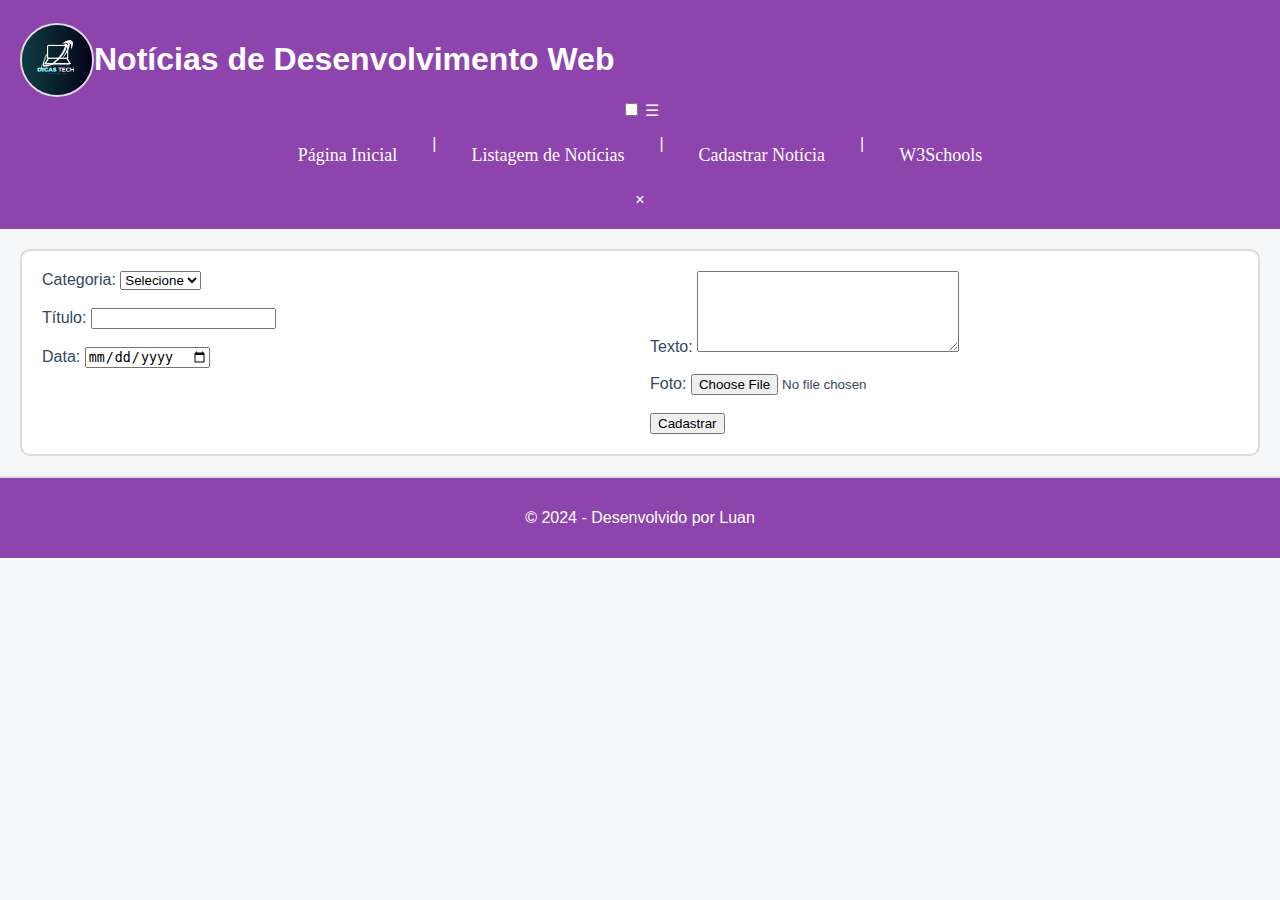
<file: cadastro.html>
<!DOCTYPE html>
<html lang="pt-BR">
<head>
    <meta charset="UTF-8">
    <meta name="viewport" content="width=device-width, initial-scale=1.0">
    <title>Cadastro de Notícia</title>
    <link rel="stylesheet" href="style2.css">
</head>
<body>
    <header>
        <div style="display: flex; align-items: center;">
            <img src="Logotipo.png" alt="Logo do site" style="width: 70px;">
            <h1>Notícias de Desenvolvimento Web</h1>
        </div>
    
        <!-- Menu de navegação com checkbox para controle -->
        <input type="checkbox" id="menu-toggle" class="menu-toggle">
        
        <!-- Botão de abrir -->
        <label for="menu-toggle" class="menu-icon">☰</label>
        
        <!-- Menu de navegação -->
        <nav id="navMenu">
            <a href="index.html">Página Inicial</a> |
            <a href="listagem.html">Listagem de Notícias</a> |
            <a href="cadastro.html">Cadastrar Notícia</a> |
            <a href="https://www.w3schools.com" target="_blank">W3Schools</a>
        </nav>
    
        <!-- Botão de fechar -->
        <label for="menu-toggle" class="close-icon">×</label>
    </header>
    <main>
        <form action="#" method="post">
            <label for="categoria">Categoria:</label>
            <select id="categoria" name="categoria" required>
                <option value="">Selecione</option>
                <option value="front-end">Front-end</option>
                <option value="back-end">Back-end</option>
            </select><br><br>

            <label for="titulo">Título:</label>
            <input type="text" id="titulo" name="titulo" required><br><br>

            <label for="data">Data:</label>
            <input type="date" id="data" name="data" required><br><br>

            <label for="texto">Texto:</label>
            <textarea id="texto" name="texto" rows="5" cols="30" required></textarea><br><br>

            <label for="foto">Foto:</label>
            <input type="file" id="foto" name="foto" accept="image/*" required><br><br>

            <button type="submit">Cadastrar</button>
        </form>
    </main>

    <footer>
        <p>&copy; 2024 - Desenvolvido por Luan</p>
    </footer>
</body>
</html>
</file>
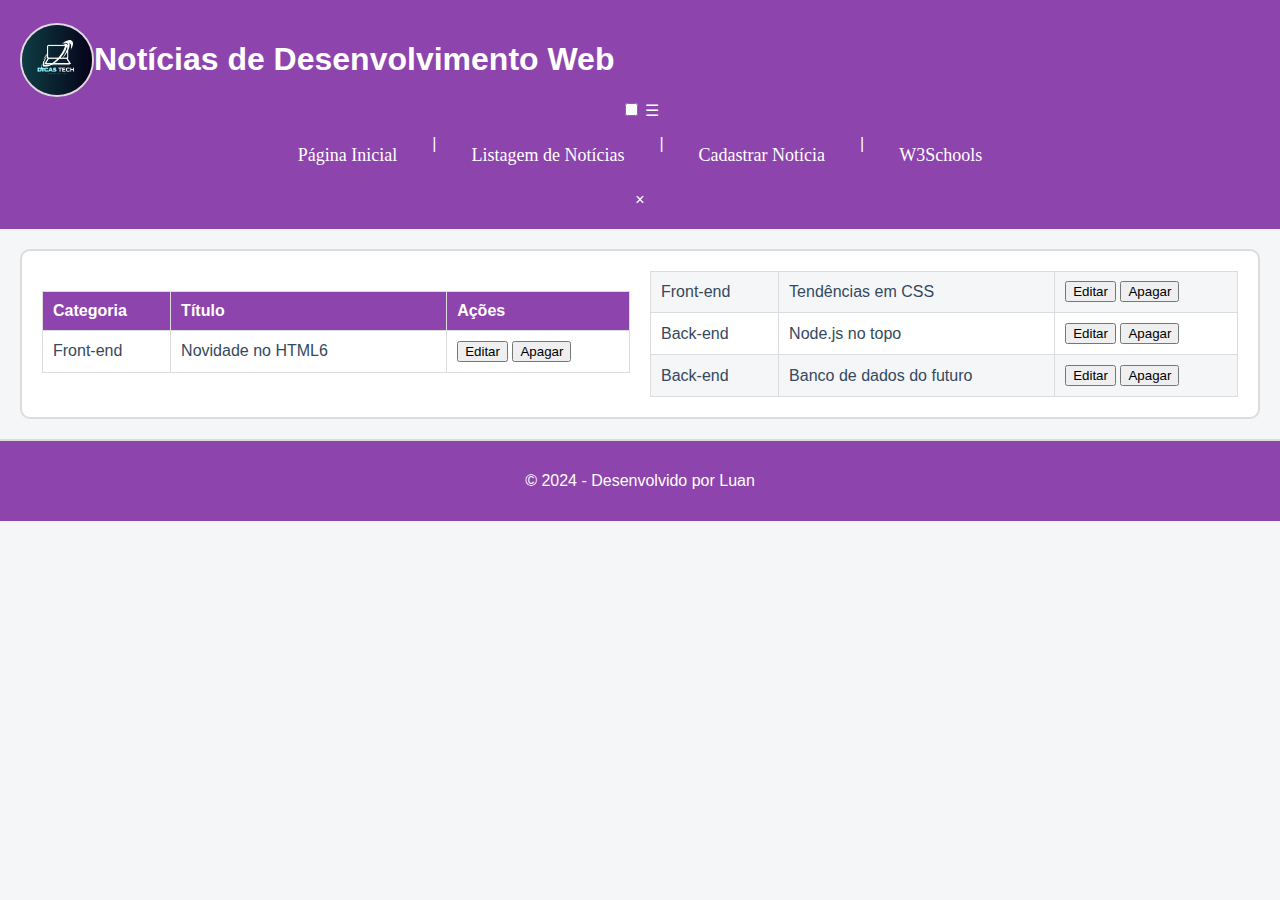
<file: listagem.html>
<!DOCTYPE html>
<html lang="pt-BR">
<head>
    <meta charset="UTF-8">
    <meta name="viewport" content="width=device-width, initial-scale=1.0">
    <title>Listagem de Notícias</title>
    <link rel="stylesheet" href="style2.css">
</head>
<body>
    <header>
        <div style="display: flex; align-items: center;">
            <img src="Logotipo.png" alt="Logo do site" style="width: 70px;">
            <h1>Notícias de Desenvolvimento Web</h1>
        </div>
    
        <!-- Menu de navegação com checkbox para controle -->
        <input type="checkbox" id="menu-toggle" class="menu-toggle">
        
        <!-- Botão de abrir -->
        <label for="menu-toggle" class="menu-icon">☰</label>
        
        <!-- Menu de navegação -->
        <nav id="navMenu">
            <a href="index.html">Página Inicial</a> |
            <a href="listagem.html">Listagem de Notícias</a> |
            <a href="cadastro.html">Cadastrar Notícia</a> |
            <a href="https://www.w3schools.com" target="_blank">W3Schools</a>
        </nav>
    
        <!-- Botão de fechar -->
        <label for="menu-toggle" class="close-icon">×</label>
    </header>
    <main>
        <table border="1">
            <thead>
                <tr>
                    <th>Categoria</th>
                    <th>Título</th>
                    <th>Ações</th>
                </tr>
            </thead>
            <tbody>
                <tr>
                    <td contenteditable="true">Front-end</td>
                    <td contenteditable="true">Novidade no HTML6</td>
                    <td>
                        <button>Editar</button>
                        <button>Apagar</button>
                    </td>
                </tr>
                <tr>
                    <td contenteditable="true">Front-end</td>
                    <td contenteditable="true">Tendências em CSS</td>
                    <td>
                        <button>Editar</button>
                        <button>Apagar</button>
                    </td>
                </tr>
                <tr>
                    <td contenteditable="true">Back-end</td>
                    <td contenteditable="true">Node.js no topo</td>
                    <td>
                        <button>Editar</button>
                        <button>Apagar</button>
                    </td>
                </tr>
                <tr>
                    <td contenteditable="true">Back-end</td>
                    <td contenteditable="true">Banco de dados do futuro</td>
                    <td>
                        <button>Editar</button>
                        <button>Apagar</button>
                    </td>
                </tr>
            </tbody>
        </table>
    </main>
    <footer>
        <p>&copy; 2024 - Desenvolvido por Luan</p>
    </footer>
</body>
</html>
</file>
<file: style2.css>
/* style2.css - Layout Modificado */

/* Variáveis para cores */
:root {
    --primary-color: #8e44ad;
    --secondary-color: #f1c40f;
    --background-color: #f4f6f7;
    --text-color: #34495e;
    --border-color: #dcdcdc;

    /* Variáveis de fontes */
    --font-primary: 'Georgia', serif;
    --font-secondary: 'Arial', sans-serif;
}

/* Estilo global */
body {
    font-family: var(--font-secondary);
    background-color: var(--background-color);
    color: var(--text-color);
    margin: 0;
    padding: 0;
}

/* Cabeçalho */
header {
    background-color: var(--primary-color);
    color: white;
    padding: 20px;
    text-align: center; /* Centraliza o texto */
}

header img {
    border: 2px solid var(--border-color);
    border-radius: 50%;
    width: 80px; /* Ajusta o tamanho para layout harmônico */
}

/* Menu de navegação */
nav {
    background-color: var(--primary-color);
    display: flex; /* Mantém o menu visível e horizontal */
    justify-content: center;
    padding: 15px;
    gap: 20px; /* Espaçamento entre itens */
    position: sticky; /* Mantém o menu fixo no topo */
    top: 0;
    z-index: 1000;
}

nav a {
    color: white;
    text-decoration: none;
    font-family: var(--font-primary);
    font-size: 18px;
    padding: 10px 15px;
    border-radius: 5px;
    transition: background-color 0.3s ease;
}

nav a:hover {
    background-color: var(--secondary-color);
    color: var(--text-color);
}

/* Estilo para o conteúdo principal */
main {
    padding: 20px;
    background-color: white;
    margin: 20px;
    border: 2px solid var(--border-color);
    border-radius: 10px;
    font-family: var(--font-secondary);
    column-count: 2; /* Divide o conteúdo em duas colunas */
    column-gap: 20px; /* Espaçamento entre colunas */
}

/* Tabela */
table {
    width: 100%;
    border-collapse: collapse;
    margin: 20px 0;
}

table th,
table td {
    padding: 10px;
    text-align: left;
    border: 1px solid var(--border-color);
}

table th {
    background-color: var(--primary-color);
    color: white;
}

table tr:nth-child(even) {
    background-color: var(--background-color);
}

table tr:hover {
    background-color: var(--secondary-color);
    color: white;
}

/* Rodapé */
footer {
    background-color: var(--primary-color);
    color: white;
    text-align: center;
    padding: 15px;
    margin-top: 20px;
    border-top: 2px solid var(--border-color);
}

/* Responsividade */
@media (max-width: 768px) {
    nav {
        flex-direction: column;
        gap: 10px;
    }

    main {
        column-count: 1; /* Altera para uma coluna em telas menores */
    }
}
</file>
